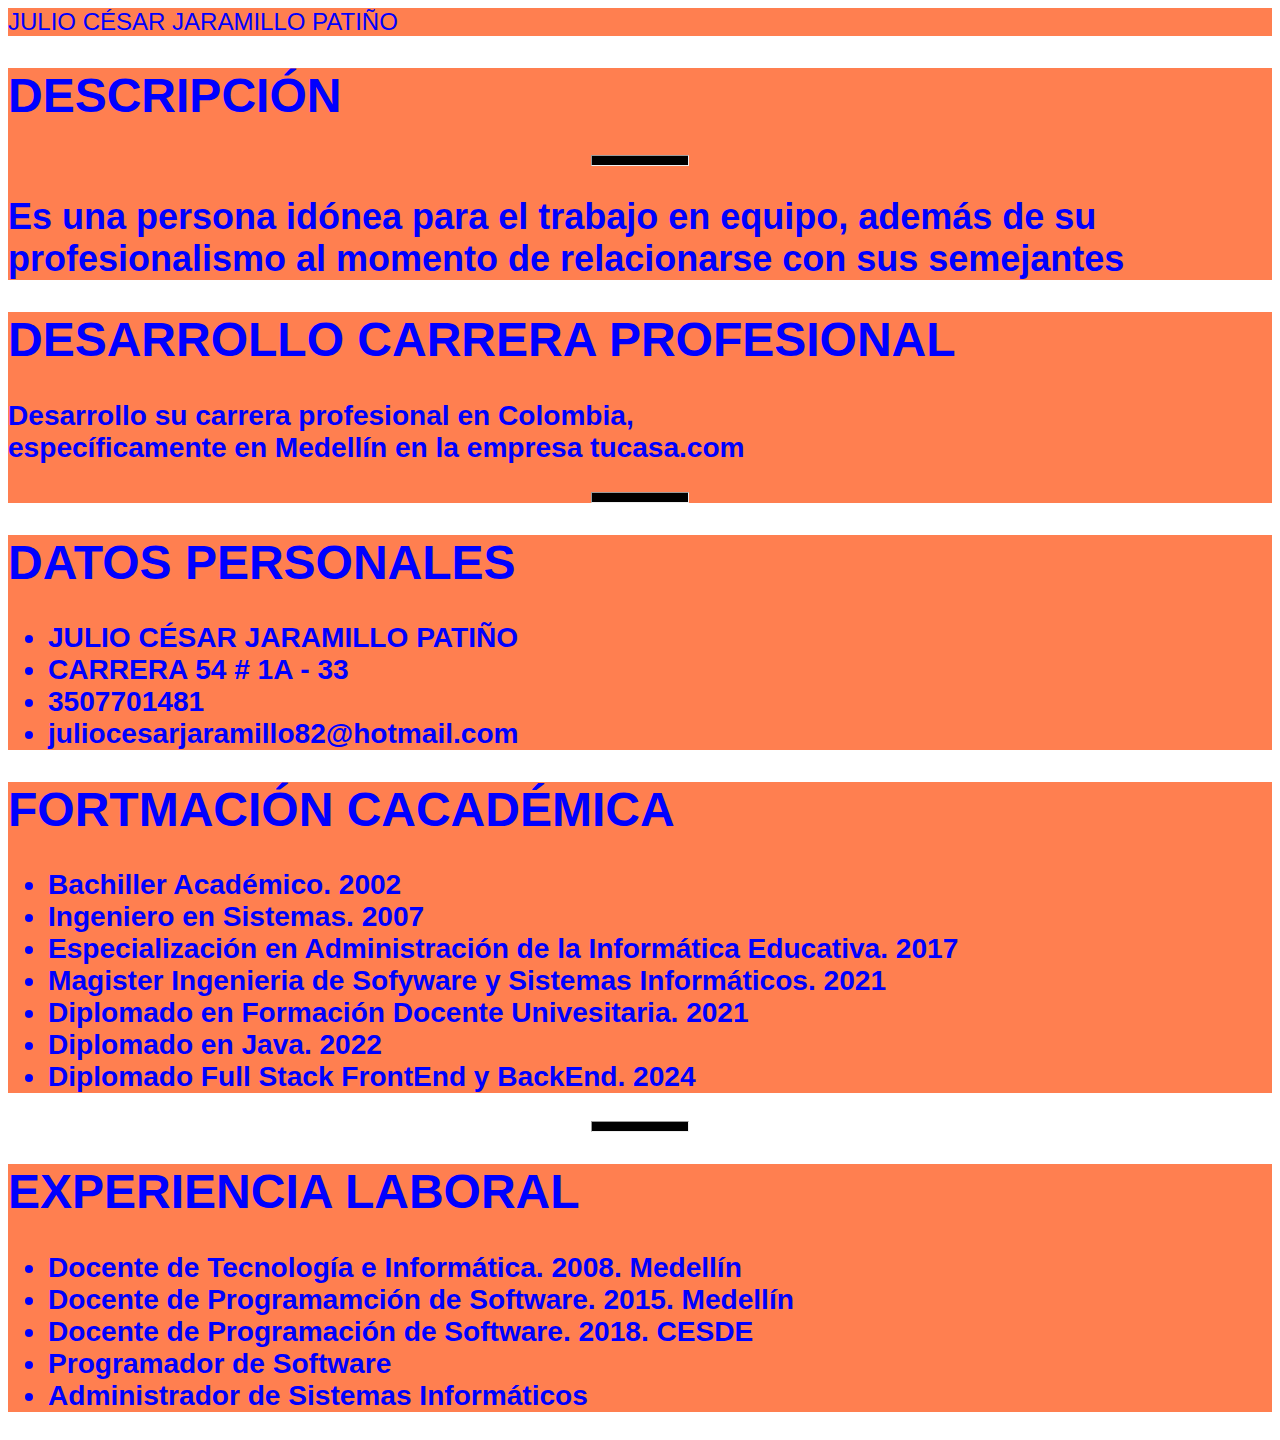
<file: index.html>
<!DOCTYPE html>
<html lang="en">

<head>
    <meta charset="UTF-8">
    <meta name="viewport" content="width=device-width, initial-scale=1.0">
    <link rel="stylesheet" href="/estilo.css">
    <title>CLASE GITHUB</title>
</head>

<body>
    <div>
        <header>
            JULIO CÉSAR JARAMILLO PATIÑO
        </header>
    </div>
    <div>
        <h1>DESCRIPCIÓN</h1>
        <hr>
        <p>
        <h2>Es una persona idónea para el trabajo en equipo, además de su <br>profesionalismo al momento de relacionarse
            con sus semejantes</h2>
        </p>
    </div>
    <div>
        <h1>DESARROLLO CARRERA PROFESIONAL</h1>
        <p>
        <h3>Desarrollo su carrera profesional en Colombia, <br>específicamente en Medellín en la empresa tucasa.com</h3>
        </p>
        <hr>
    </div>
    <div><h1>DATOS PERSONALES</h1>
        <ul>
            <h3>
                <li>JULIO CÉSAR JARAMILLO PATIÑO</li>
                <li>CARRERA 54 # 1A - 33</li>
                <li>3507701481</li>
                <li>juliocesarjaramillo82@hotmail.com</li>
            </h3>
        </ul>
    </div>
    <div><h1>FORTMACIÓN CACADÉMICA</h1>
        <ul>
            <h3>
                <li>Bachiller Académico. 2002</li>
                <li>Ingeniero en Sistemas. 2007</li>
                <li>Especialización en Administración de la Informática Educativa. 2017</li>
                <li>Magister Ingenieria de Sofyware y Sistemas Informáticos. 2021</li>
                <li>Diplomado en Formación Docente Univesitaria. 2021</li>
                <li>Diplomado en Java. 2022</li>
                <li>Diplomado Full Stack FrontEnd y BackEnd. 2024</li>
            </h3>
        </ul>
    </div>
    <hr>
    <div><h1>EXPERIENCIA LABORAL</h1>
        <ul>
            <h3>
                <li>Docente de Tecnología e Informática. 2008. Medellín</li>
                <li>Docente de Programamción de Software. 2015. Medellín</li>
                <li>Docente de Programación de Software. 2018. CESDE</li>
                <li>Programador de Software</li>
                <li>Administrador de Sistemas Informáticos</li>
            </h3>
        </ul>
    </div>
</body>

</html>
</file>
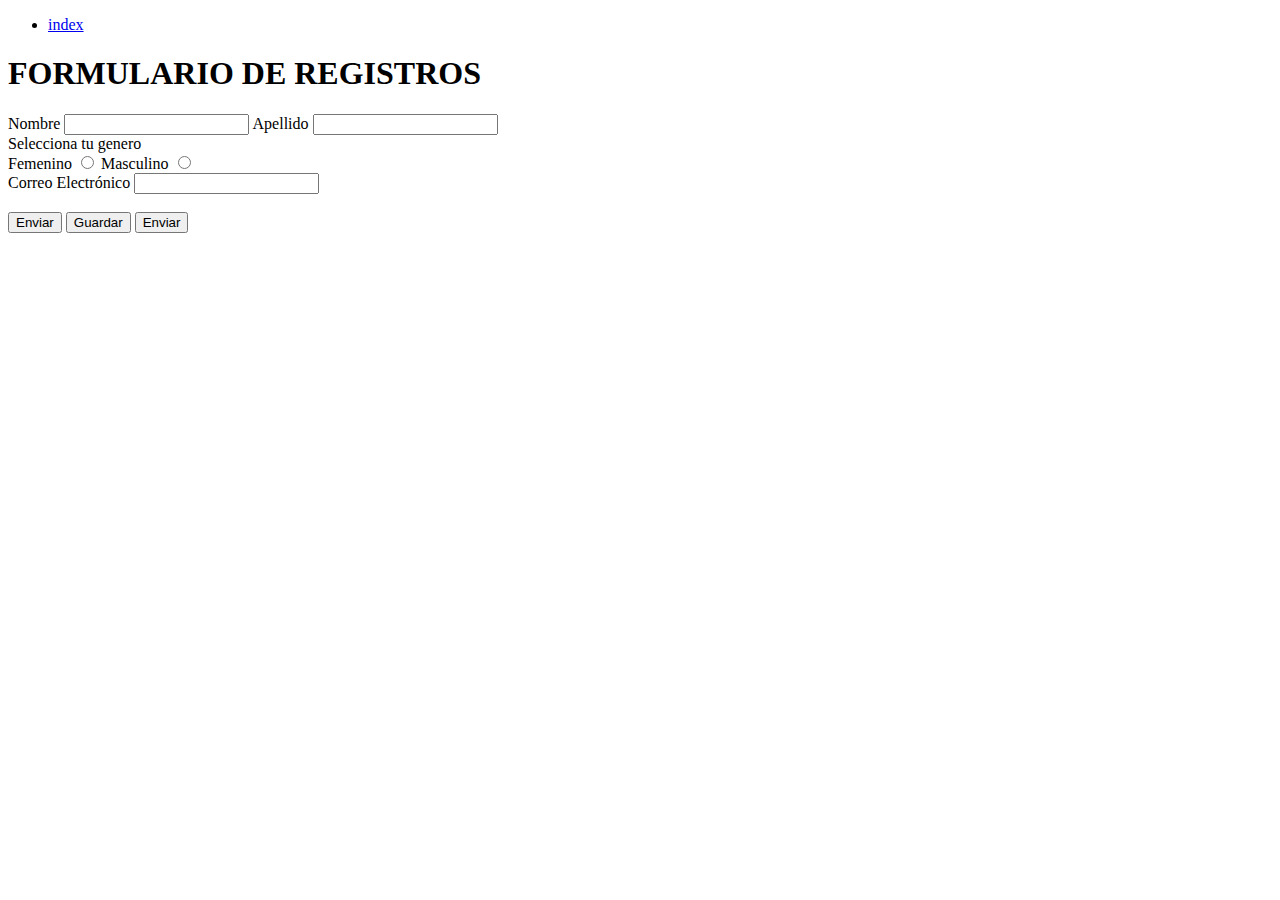
<file: formulario.html>
<!DOCTYPE html>
<html lang="en">
<head>
    <meta charset="UTF-8">
    <meta name="viewport" content="width=device-width, initial-scale=1.0">
    <title>formulario</title>
</head>
<body>
    <div>
        <nav>
            <ul>
                <li><a href="/index.html">index</a></li>
            </ul>
        </nav>
    </div>
    <Header>
        <h1>
            FORMULARIO DE REGISTROS
        </h1>
    </Header>
    <div>
        <label for="nombre">Nombre</label>
        <input type="text" name="nombre">
        <label for="apellido">Apellido</label>
        <input type="text" name="apellido">
        <br>
        <div>
            <header>Selecciona tu genero</header>
            <label for="femenino">Femenino</label>
            <input type="radio" name="femenino">
            <label for="masculino">Masculino</label>
            <input type="radio" name="masculino">
        </div>
        <label for="fecha" ></label>
       <label for="email">Correo Electrónico</label>
       <input type="email" name="email" id="email">
       <br>
       <br>
       <input type="button" name="enviar" id="enviar" value="Enviar">
       <input type="button" value="Guardar">
       <input type="submit" value="Enviar">
       
    </div>
</body>
</html>
</file>
<file: estilo.css>
div{
    background-color: coral;
    font-family: Verdana, Geneva, Tahoma, sans-serif;
    font-size: 1.5rem;
    color: blue;
}
hr{
    background-color: black;
    width: 6rem;
    height: 1vh;
}
</file>
